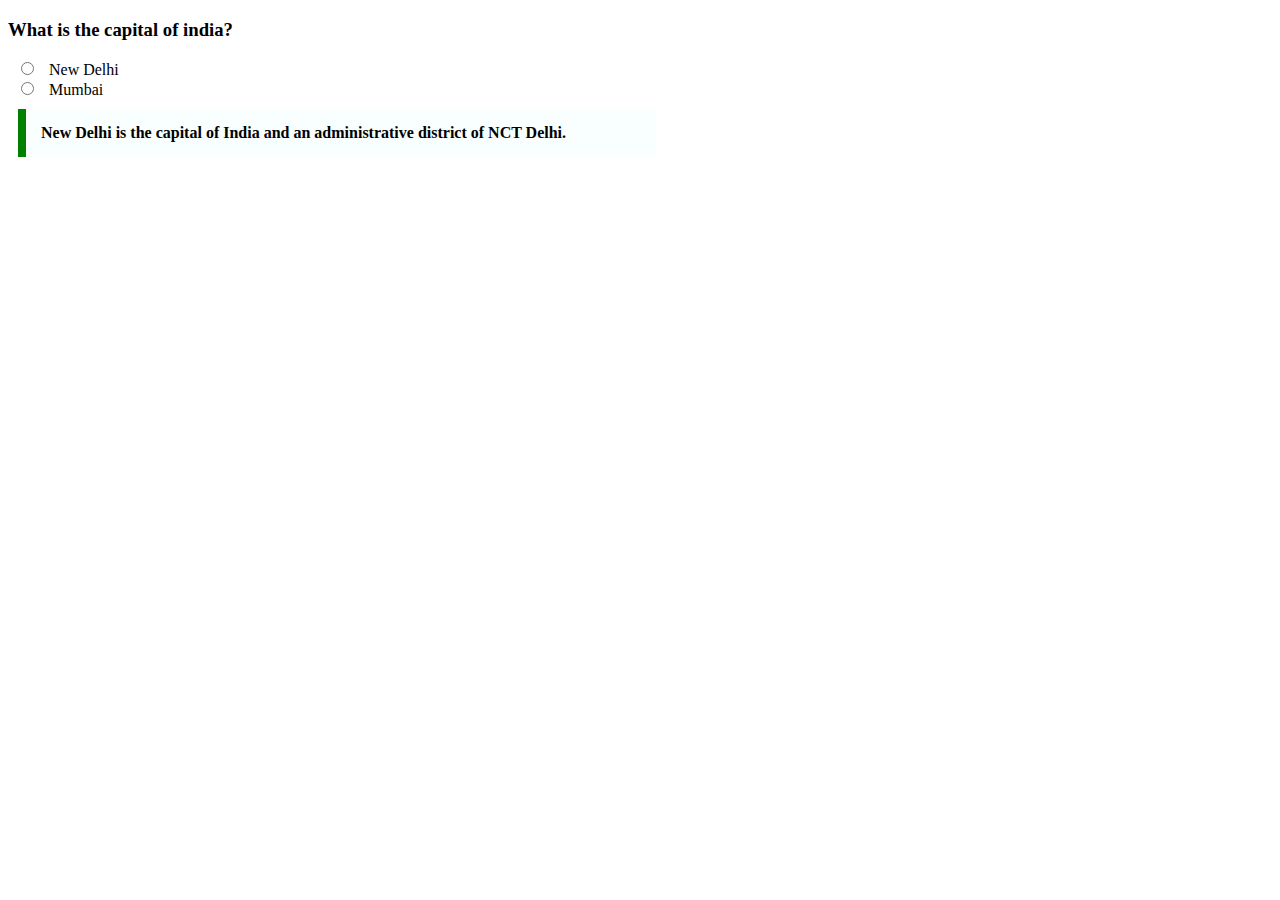
<file: main.html>
<!DOCTYPE html>

<html>

<head>
	<link rel="stylesheet" href="styles.css">
</head>

<body>
<h3>What is the capital of india?</h3>
	<form action="">
      <input type="radio" value="New Delhi" name="c1">
      <label for="New Delhi">New Delhi</label><br>
      <input type="radio" value="Mumbai" name="c1">
      <label for="mumbai">Mumbai</label>
	</form>
    <blockquote cite="https://en.wikipedia.org/wiki/New_Delhi">  
    New Delhi is the capital of India and an administrative district of NCT Delhi.
</blockquote>  
	<!-- the entire body must be written by student -->
    <script type="text/javascript" src="./script.js">
</script>

</body>

</html>
</file>
<file: styles.css>
blockquote{
     max-width:600px; 
     margin: 10px; 
     padding: 15px; 
     border-left: 8px solid green;
     background-color: #f8fffe;
     font-weight: bold;
}
</file>
